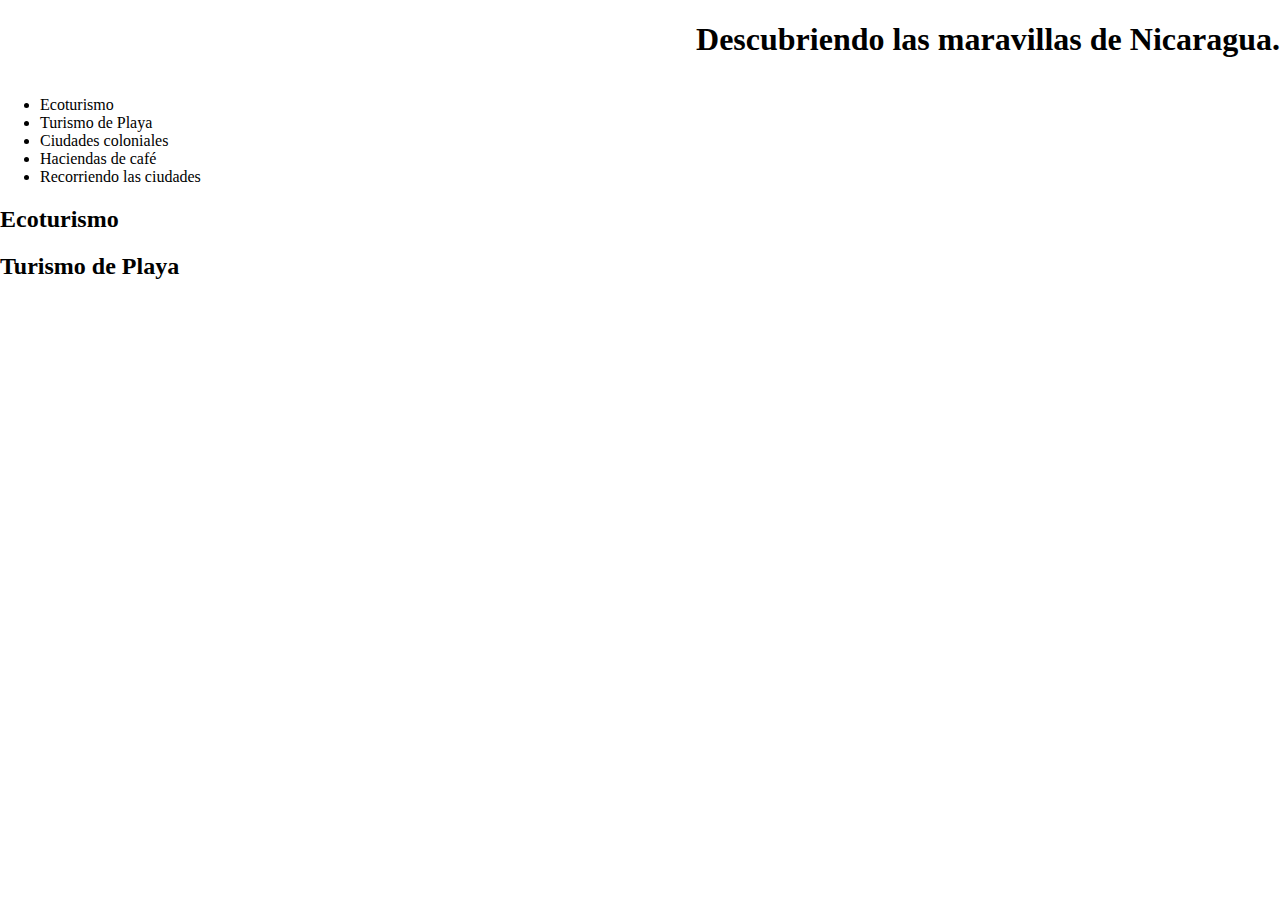
<file: recursos/index.html>
<!DOCTYPE html>
<html lang="en">
<head>
    <meta charset="UTF-8">
    <meta http-equiv="X-UA-Compatible" content="IE=edge">
    <meta name="viewport" content="width=device-width, initial-scale=1.0">
    <title>Turismo en Nicaragua</title>
   
    <link rel="stylesheet" href="css/index.css">
</head>
<body>
    <body>
        <header class="banner">
            <h1>Descubriendo las maravillas de Nicaragua.</h1>
        </header>
    <main>
        
        <ul>
            <li><a href="#ecoturismo">Ecoturismo</a></li>
            <li><a href="">Turismo de Playa</a></li>
            <li><a href="">Ciudades coloniales</a></li>
            <li><a href="">Haciendas de café</a></li>
            <li><a href="">Recorriendo las ciudades</a></li>
        </ul>
        <div id="ecoturismo">
            <h2>Ecoturismo</h2>
            <p></p>
        </div>
        <div id="turismo">
            <h2>Turismo de Playa</h2>
            <p></p>
        </div>
    </main>
</body>
</html>
</file>
<file: recursos/css/index.css>
*{
 text-decoration: none;
font-family: 'Lora', serif;
color: black;

}
body{
    background: white;
    padding: 0px;
    margin: 0px;
    text-decoration: none;
}
header{
    display: flex;
    background: none;
    flex-direction: row;
    justify-content: flex-end;
    margin: 0px;

}
header li{
    font-size: 22px;
    margin: 10px;
    background: rgb(234, 235, 243);
    padding: 15px;
    border-radius: 13px;
    border: none;
    box-shadow: 9px 9px 16px rgba(147, 168, 199, 0.6), -9px -9px 16px rgba(235, 239, 250, 0.5);
    color: black;
    
}
a:hover{
    color: cornflowerblue;
}
#tapContenido {
    margin: 0px;
    padding: 0px;
    display: inline-flex;
    
   }
   
#tapContenedor ul {
        display: flex;
        flex-direction: row;
        justify-content: flex-start;       
}

.botones {
    background: rgb(234, 235, 243);
    padding: 25px;
    margin: 10px;
    width: 50px;
    height: 50px;
    border-radius: 50%;
    align-content: center;
    list-style: none;
    display: flex;
    border: none;
    box-shadow: 9px 9px 16px rgba(147, 168, 199, 0.6), -9px -9px 16px rgba(235, 239, 250, 0.5);
    justify-content: center;
}
.botones a{
    align-content: center;
    padding: 10%;
    margin: 5%;
    color: black;
}
.botones a:hover{
    color: cornflowerblue;
}

#tapContenido div {
    display: inline-block;
    position: absolute;
    width: 600px;
    background: rgb(234, 235, 243);
    border-radius: 0px 0px 10px 10px;  
    margin: 1rem;
    padding: 1rem;
    text-align: center;
    border: none;
    box-shadow: 9px 9px 16px rgba(147, 168, 199, 0.6), -9px -9px 16px rgba(235, 239, 250, 0.5);

}

#tapContenido div:not(:nth-child(1)) {
    display: none;
}

#tapContenido div:target {
    display: inline-block;
    background: rgb(234, 235, 243);
}

#detalleInfo{
    display: flex;
    flex-direction: row;
    justify-content: center;
    margin-top: 20%;
}

#detalleInfo table{
    background: rgb(234, 235, 243);
    border-radius: 13px;
    border: none;
    box-shadow: 9px 9px 16px rgba(147, 168, 199, 0.6), -9px -9px 16px rgba(235, 239, 250, 0.5);
    font-size: 20px;
    padding: 30px;
}
#detalleInfo table tr:nth-child(even){
    background: rgb(214, 218, 240);
}
footer ul{
    display: flex;
    background: none;
    flex-direction: row;
    justify-content: center;
    list-style: none;
    letter-spacing: 30px;
    background: rgb(234, 235, 243);
    padding: 20px;
    margin-bottom: 0;
    margin-top: 60px;
    font-size: 20px;
}
#tapContenido{
    display: flex;
    justify-content: center;
}
#tapContenedor ul{
    top: 70px;
    display: flex;
    justify-content: center;
}
</file>
